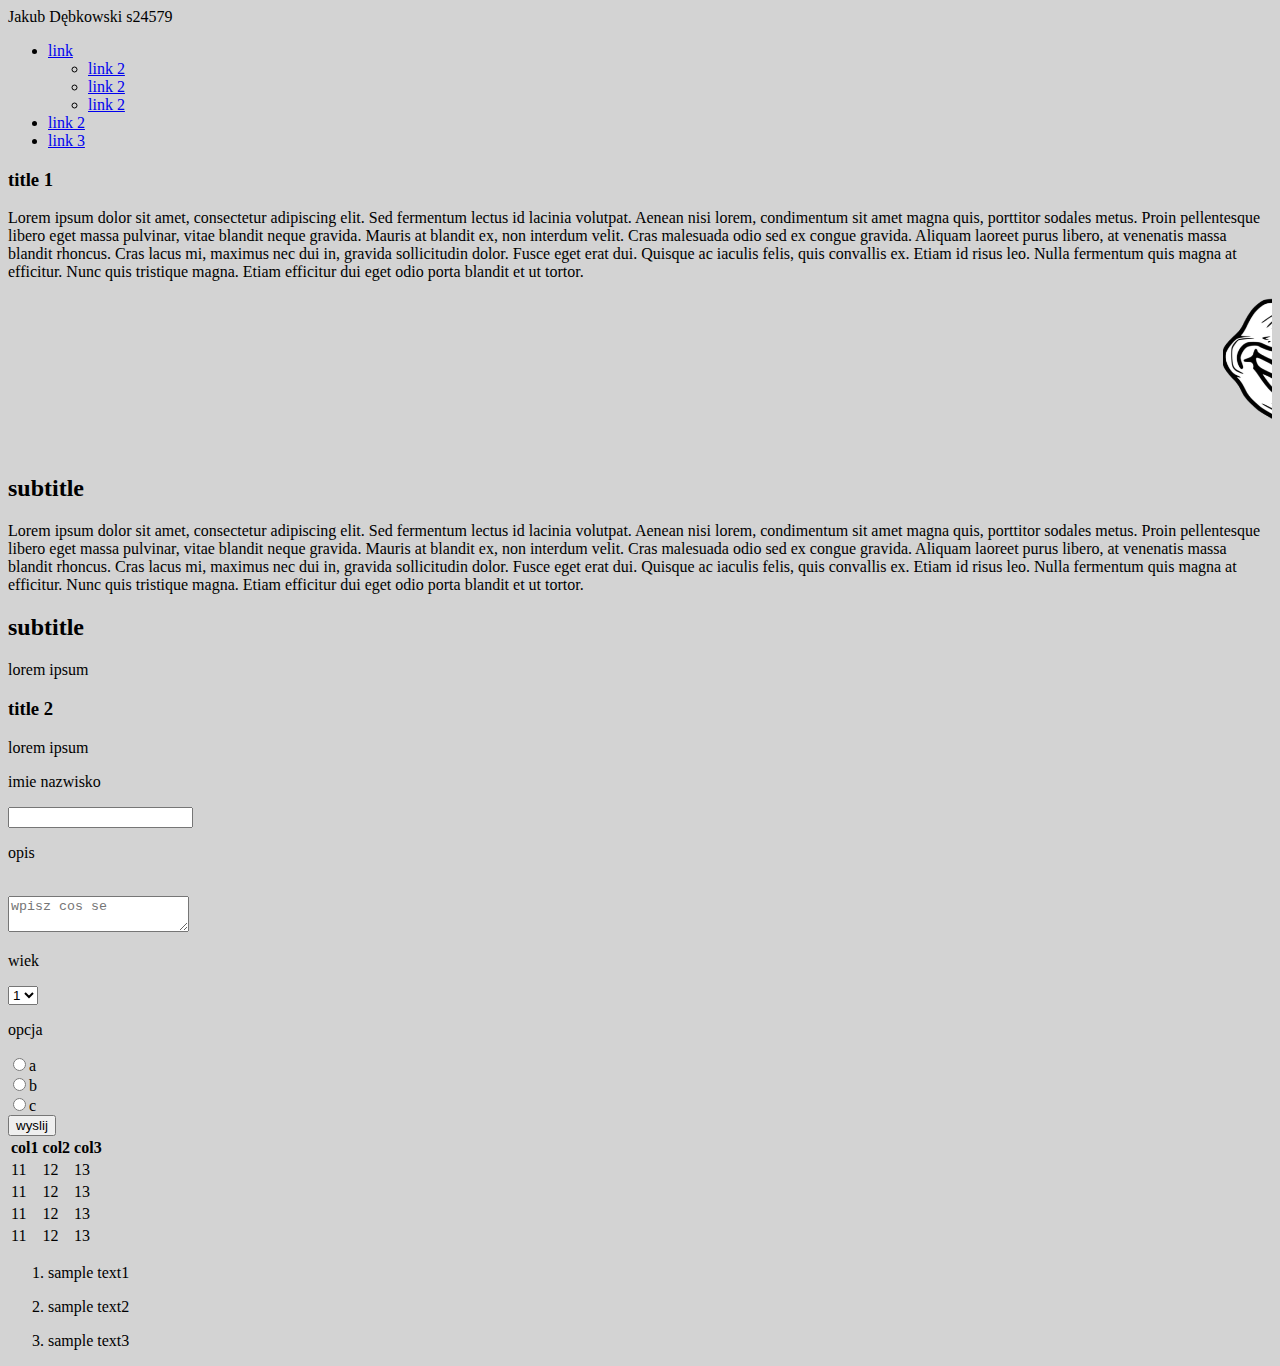
<file: zad1/index.html>
<!DOCTYPE HTML>
<html>
<head>
    <author>Jakub Dębkowski s24579</author>
    <title>zad1 TIN</title>
</head>

<body bgcolor="lightgrey">

    <ul id="links">

        <li>
            <a href="https://www.wp.pl/">link</a>
            <ul>
            <li>
                <a href="https://www.youtube.com/">link 2</a>
            </li>
            <li>
                <a href="https://www.youtube.com/">link 2</a>
            </li>
            <li>
                <a href="https://www.youtube.com/">link 2</a>
            </li>
        </li>
            </ul>
        <li>
            <a href="https://www.youtube.com/">link 2</a>
        </li>

        <li>
            <a href="https://www.facebook.com/">link 3</a>
        </li>

        </ul>

<h3>title 1</h3>
<p>Lorem ipsum dolor sit amet, consectetur adipiscing elit. Sed fermentum lectus id lacinia volutpat. Aenean nisi lorem, condimentum sit amet magna quis, porttitor sodales metus. Proin pellentesque libero eget massa pulvinar, vitae blandit neque gravida. Mauris at blandit ex, non interdum velit. Cras malesuada odio sed ex congue gravida. Aliquam laoreet purus libero, at venenatis massa blandit rhoncus. Cras lacus mi, maximus nec dui in, gravida sollicitudin dolor. Fusce eget erat dui. Quisque ac iaculis felis, quis convallis ex. Etiam id risus leo. Nulla fermentum quis magna at efficitur. Nunc quis tristique magna. Etiam efficitur dui eget odio porta blandit et ut tortor.</p>
<marquee>
<img src="Trollface_non-free.png" height="150px">
</marquee>
<h2>subtitle</h2>
<p>Lorem ipsum dolor sit amet, consectetur adipiscing elit. Sed fermentum lectus id lacinia volutpat. Aenean nisi lorem, condimentum sit amet magna quis, porttitor sodales metus. Proin pellentesque libero eget massa pulvinar, vitae blandit neque gravida. Mauris at blandit ex, non interdum velit. Cras malesuada odio sed ex congue gravida. Aliquam laoreet purus libero, at venenatis massa blandit rhoncus. Cras lacus mi, maximus nec dui in, gravida sollicitudin dolor. Fusce eget erat dui. Quisque ac iaculis felis, quis convallis ex. Etiam id risus leo. Nulla fermentum quis magna at efficitur. Nunc quis tristique magna. Etiam efficitur dui eget odio porta blandit et ut tortor.</p>
<h2>subtitle</h2>
<p>lorem ipsum</p>
<h3>title 2</h3>
<p>lorem ipsum</p>
<form method="post" action="dzieki.html">
    <p>imie nazwisko</p>
    <input type="text"><br>
    <p>opis</p><br>
    <textarea placeholder="wpisz cos se"></textarea><br>
    <p>wiek</p>
    <select>
        <option>1</option>
        <option>2</option>
        <option>3</option>
        <option>4</option>
    </select><br>
    <p>opcja</p>
    <input type="radio" name="opcja" value="a">a<br>
    <input type="radio" name="opcja" value="b">b<br>
    <input type="radio" name="opcja" value="c">c<br>
    <input type="submit" value="wyslij">
</form>
<table>
    <tr>
    <th>col1</th><th>col2</th><th>col3</th>    
    </tr>
    <tr>
    <td>11</td><td>12</td><td>13</td>    
    </tr>
    <tr>
    <td>11</td><td>12</td><td>13</td>    
    </tr>
    <tr>
    <td>11</td><td>12</td><td>13</td>    
    </tr>
    <tr>
    <td>11</td><td>12</td><td>13</td>    
    </tr>
</table>
<ol>
<li><p>sample text1 </p></li>
<li><p>sample text2 </p></li>
<li><p>sample text3 </p></li>
</ol>
</body></html>
</file>
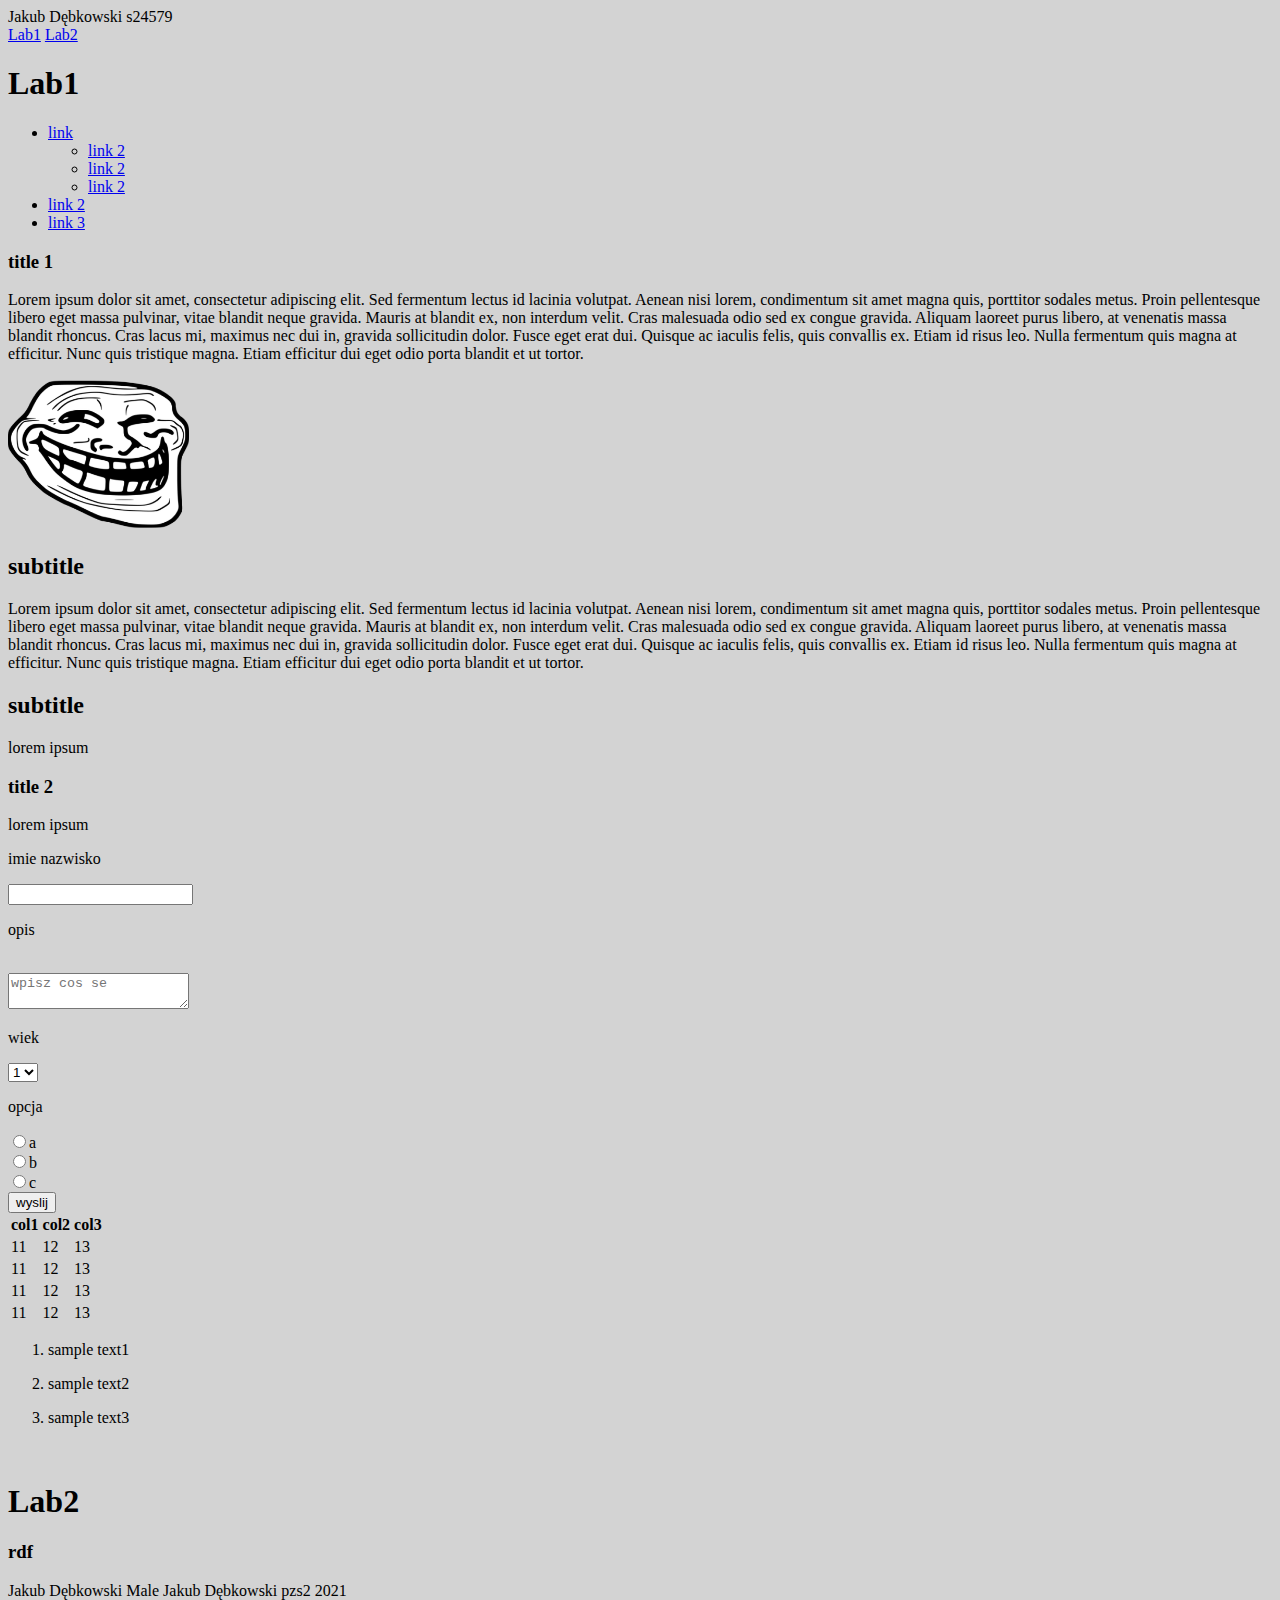
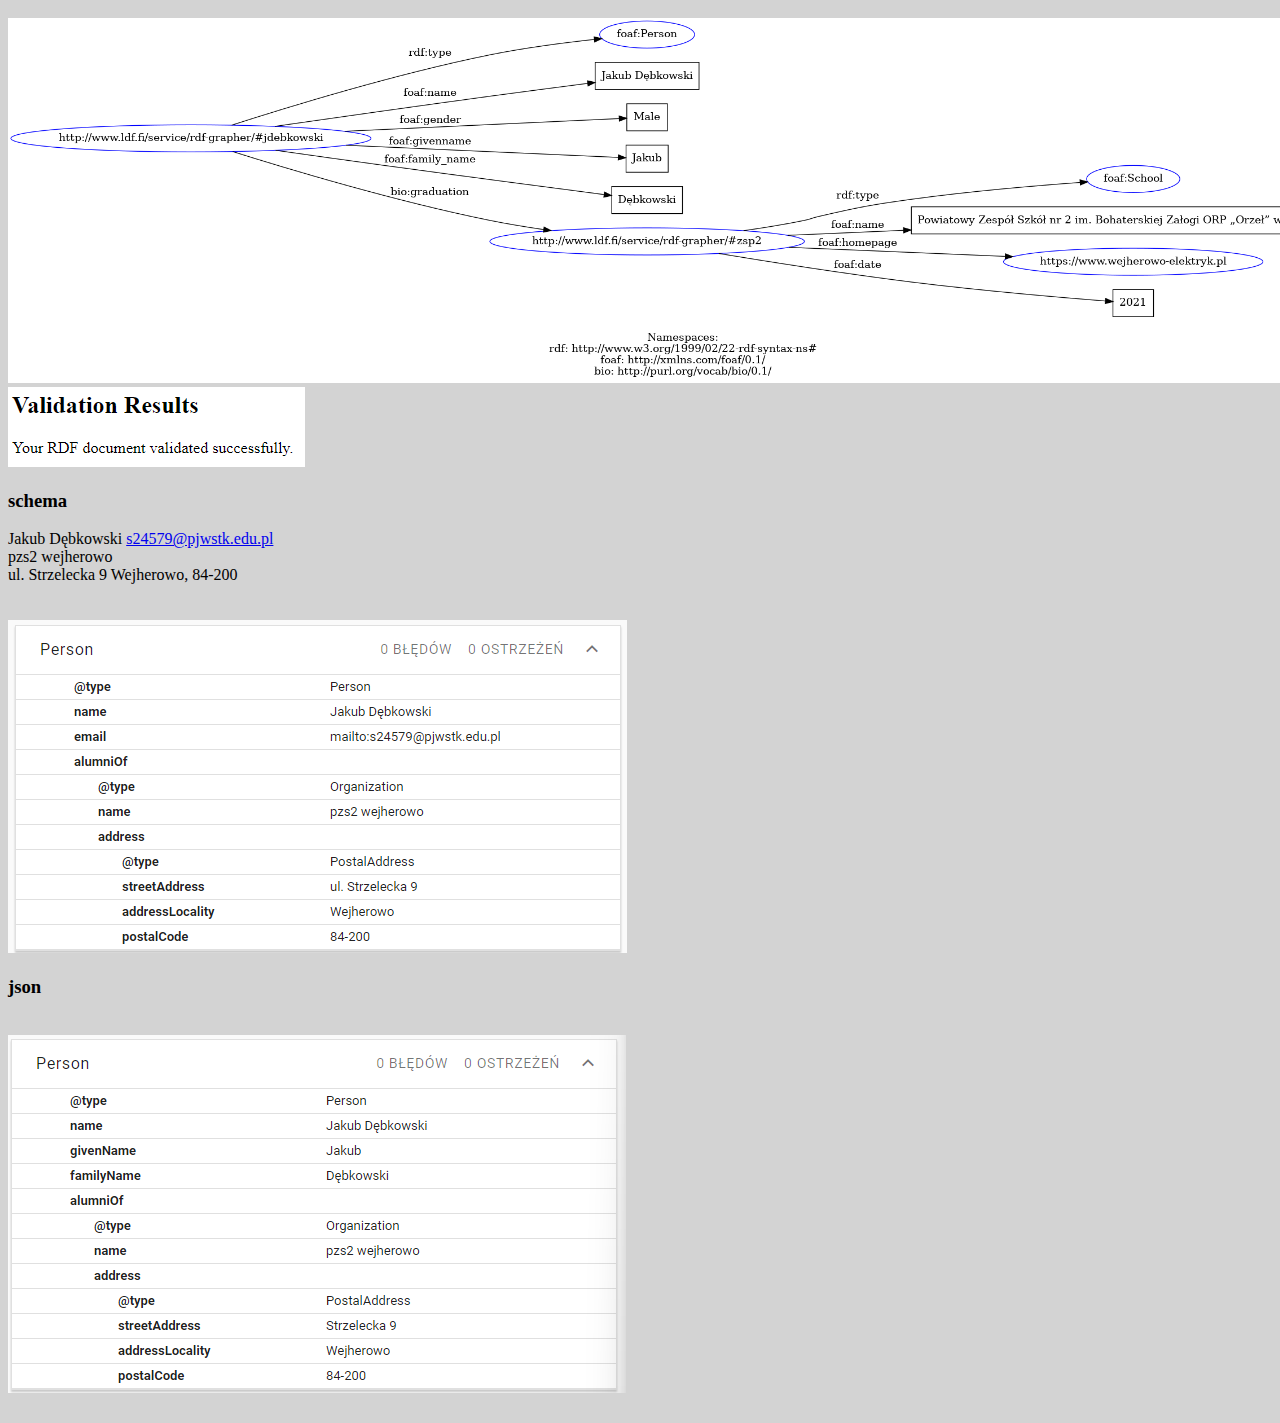
<file: zad2/index.html>
<!DOCTYPE HTML>
<html>
<head>
    <author>Jakub Dębkowski s24579</author>
    <title>TIN</title>
    <link rel="stylesheet" href="index/css.css">
</head>

<body>
    <div id="laby">
        <a href="#lab1">Lab1</a>
        <a href="#lab2">Lab2</a>
    </div>

    <div id="lab1">
<h1>Lab1</h1>
<div>
    <ul id="links">

        <li>
            <a href="https://www.wp.pl/">link</a>
            <ul>
            <li>
                <a href="https://www.youtube.com/">link 2</a>
            </li>
            <li>
                <a href="https://www.youtube.com/">link 2</a>
            </li>
            <li>
                <a href="https://www.youtube.com/">link 2</a>
            </li>
        </li>
            </ul>
        <li>
            <a href="https://www.youtube.com/">link 2</a>
        </li>

        <li>
            <a href="https://www.facebook.com/">link 3</a>
        </li>

        </ul>
    </div>
<h3>title 1</h3>
<p>Lorem ipsum dolor sit amet, consectetur adipiscing elit. Sed fermentum lectus id lacinia volutpat. Aenean nisi lorem, condimentum sit amet magna quis, porttitor sodales metus. Proin pellentesque libero eget massa pulvinar, vitae blandit neque gravida. Mauris at blandit ex, non interdum velit. Cras malesuada odio sed ex congue gravida. Aliquam laoreet purus libero, at venenatis massa blandit rhoncus. Cras lacus mi, maximus nec dui in, gravida sollicitudin dolor. Fusce eget erat dui. Quisque ac iaculis felis, quis convallis ex. Etiam id risus leo. Nulla fermentum quis magna at efficitur. Nunc quis tristique magna. Etiam efficitur dui eget odio porta blandit et ut tortor.</p>
<img src="lab1/Trollface_non-free.png" height="150px">
<h2>subtitle</h2>
<p>Lorem ipsum dolor sit amet, consectetur adipiscing elit. Sed fermentum lectus id lacinia volutpat. Aenean nisi lorem, condimentum sit amet magna quis, porttitor sodales metus. Proin pellentesque libero eget massa pulvinar, vitae blandit neque gravida. Mauris at blandit ex, non interdum velit. Cras malesuada odio sed ex congue gravida. Aliquam laoreet purus libero, at venenatis massa blandit rhoncus. Cras lacus mi, maximus nec dui in, gravida sollicitudin dolor. Fusce eget erat dui. Quisque ac iaculis felis, quis convallis ex. Etiam id risus leo. Nulla fermentum quis magna at efficitur. Nunc quis tristique magna. Etiam efficitur dui eget odio porta blandit et ut tortor.</p>
<h2>subtitle</h2>
<p>lorem ipsum</p>
<h3>title 2</h3>
<p>lorem ipsum</p>
<form method="post" action="lab1/dzieki.html">
    <p>imie nazwisko</p>
    <input type="text"><br>
    <p>opis</p><br>
    <textarea placeholder="wpisz cos se"></textarea><br>
    <p>wiek</p>
    <select>
        <option>1</option>
        <option>2</option>
        <option>3</option>
        <option>4</option>
    </select><br>
    <p>opcja</p>
    <input type="radio" name="opcja" value="a">a<br>
    <input type="radio" name="opcja" value="b">b<br>
    <input type="radio" name="opcja" value="c">c<br>
    <input type="submit" value="wyslij">
</form>
<table>
    <tr>
    <th>col1</th><th>col2</th><th>col3</th>    
    </tr>
    <tr>
    <td>11</td><td>12</td><td>13</td>    
    </tr>
    <tr>
    <td>11</td><td>12</td><td>13</td>    
    </tr>
    <tr>
    <td>11</td><td>12</td><td>13</td>    
    </tr>
    <tr>
    <td>11</td><td>12</td><td>13</td>    
    </tr>
</table>
<ol>
<li><p>sample text1 </p></li>
<li><p>sample text2 </p></li>
<li><p>sample text3 </p></li>
</ol>
</div>

<div id="lab2">
<br>
<h1>Lab2</h1>
<h3>rdf</h3>
<?xml version="1.0"?>
<rdf:RDF
xmlns:rdf = "http://www.w3.org/1999/02/22-rdf-syntax-ns#"
xmlns:foaf = "http://xmlns.com/foaf/0.1/"
xmlns:bio = "http://purl.org/vocab/bio/0.1/">

<foaf:Person rdf:ID="jdebkowski">
   <foaf:name>Jakub Dębkowski</foaf:name>
   <foaf:gender>Male</foaf:gender>
   <foaf:givenname>Jakub</foaf:givenname>
   <foaf:family_name>Dębkowski</foaf:family_name>
   <bio:graduation>
        <foaf:School rdf:ID="pzs2">
         <foaf:name>pzs2</foaf:name>
         <foaf:homepage rdf:resource="https://www.wejherowo-elektryk.pl"/>
         <foaf:date>2021</foaf:date>
        </foaf:School>
   </bio:graduation>
</foaf:Person>
</rdf:RDF>
<br><br>
<img src="lab2/rdf_grapher.png" width="1350px">
<br>
<img src="lab2/rdf_validation.png">
<br><h3>schema</h3>
<div itemscope itemtype="http://schema.org/Person">
    <span itemprop="name">Jakub Dębkowski</span>
    <a href="mailto:s24579@pjwstk.edu.pl" itemprop="email">
      s24579@pjwstk.edu.pl</a>
      <meta itemprop="alumniOf" itemscope itemtype="http://schema.org/Organization" itemref="pzs2">
      
</div>
<div id="pzs2">
  <span itemprop="name">pzs2 wejherowo</span>
  <div itemprop="address" itemscope itemtype="http://schema.org/PostalAddress">
    <span itemprop="streetAddress"> ul. Strzelecka 9 </span>
    <span itemprop="addressLocality">Wejherowo</span>,
    <span itemprop="postalCode">84-200</span>
   </div>
</div><br><br>
<img src="lab2/schema_validation.png"><br>

<h3>json</h3>
<script type="application/ld+json">
    {
        "@context": "http://schema.org",
        "@type": "Person",
        "name": "Jakub Dębkowski",
        "givenName": "Jakub",
        "familyName": "Dębkowski",
        "alumniOf": 
        {
            "name": "pzs2 wejherowo",
            "address": 
            {
                "streetAddress": "Strzelecka 9",
                "addressLocality": "Wejherowo",
                "postalCode": "84-200"
            }
        }
        
    }
   </script>
   <br>
   <img src="lab2/json_validation.png">
</div>
<br>
</body>
</html>
</file>
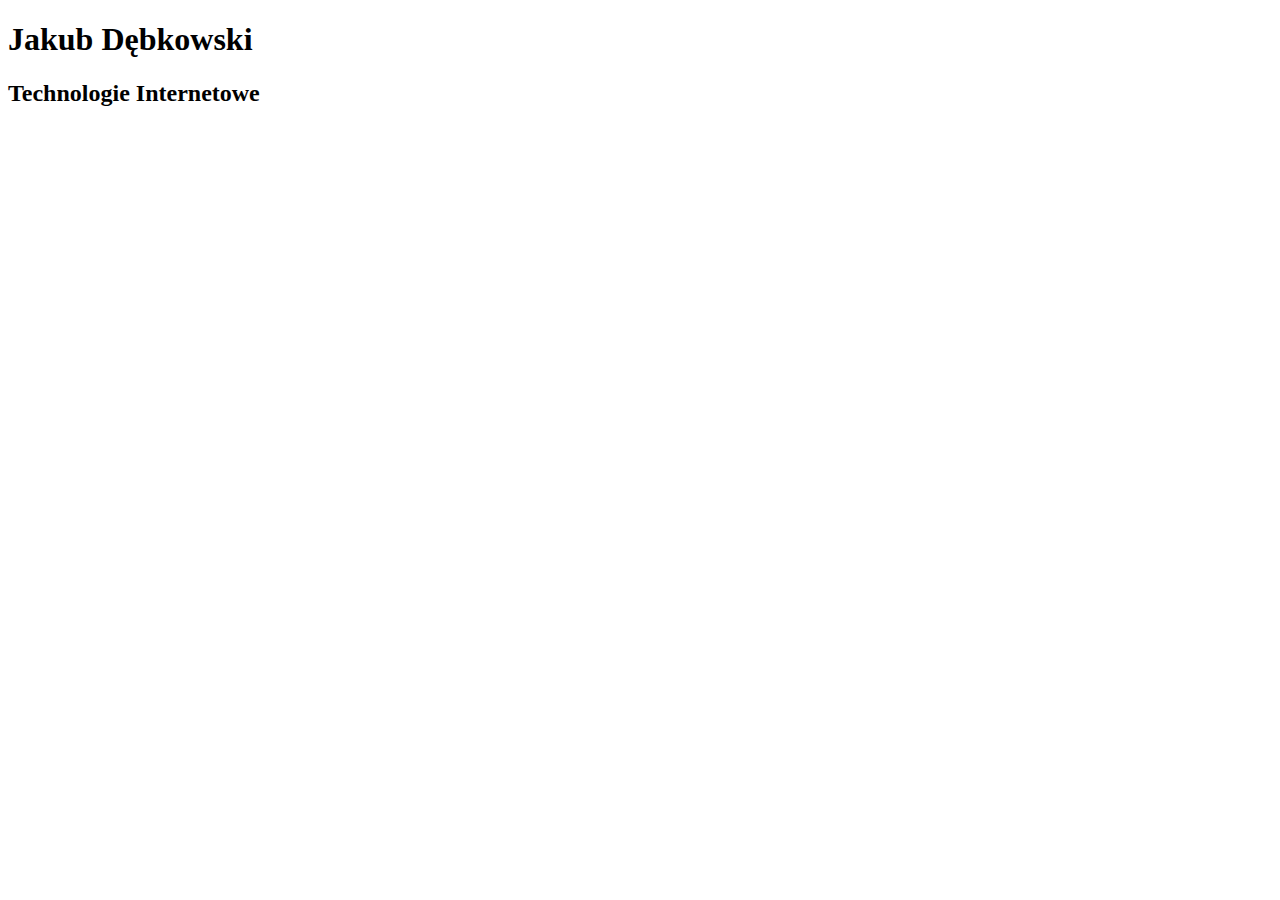
<file: zad2/lab2/json.html>
<!DOCTYPE html>
<html lang="pl">
  <head>
    <meta charset="utf-8" />
    <title>s24579 Jakub Dębkowski</title>
   <script type="application/ld+json">
    {
        "@context": "http://schema.org",
        "@type": "Person",
        "name": "Jakub Dębkowski",
        "givenName": "Jakub",
        "familyName": "Dębkowski",
        "alumniOf": {
        "name": "pzs2 wejherowo",
        "address": {
        "streetAddress": "Strzelecka 9",
        "addressLocality": "Wejherowo",
        "postalCode": "84-200"
        }
        }
        
    }
   </script>
  </head>
  <body>
    <header>
      <h1>Jakub Dębkowski</h1>
    </header>
    <article>
	<h2>Technologie Internetowe</h2>
    </article>
  </body>
</html>
</file>
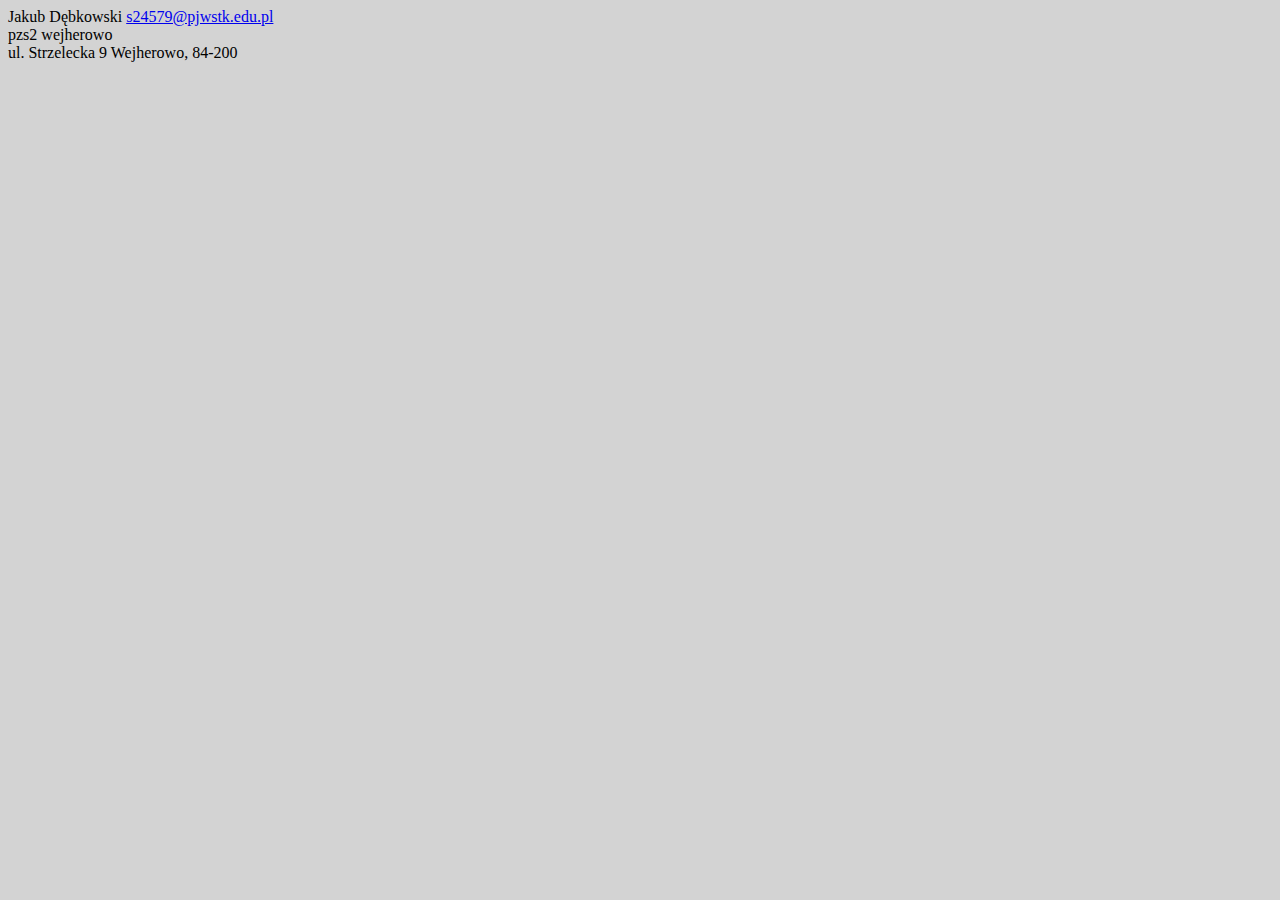
<file: zad2/lab2/microdata.html>
<!DOCTYPE html>
<html lang="pl">
  <head>
    <meta charset="utf-8" />
    <title>s24579 Jakub Dębkowski</title> 
  </head>
  <body bgcolor="lightgrey">
  <div itemscope itemtype="http://schema.org/Person">
      <span itemprop="name">Jakub Dębkowski</span>
      <a href="mailto:s24579@pjwstk.edu.pl" itemprop="email">
        s24579@pjwstk.edu.pl</a>
        <meta itemprop="alumniOf" itemscope itemtype="http://schema.org/Organization" itemref="pzs2">
        
  </div>
  
  <div id="pzs2">
    <span itemprop="name">pzs2 wejherowo</span>
    <div itemprop="address" itemscope itemtype="http://schema.org/PostalAddress">
      <span itemprop="streetAddress"> ul. Strzelecka 9 </span>
      <span itemprop="addressLocality">Wejherowo</span>,
      <span itemprop="postalCode">84-200</span>
     </div>
  </div>

  </body>
</html>
</file>
<file: zad2/index/css.css>
html{
    scroll-behavior: smooth;
  }
body{
    background-color: lightgray;
}
</file>
